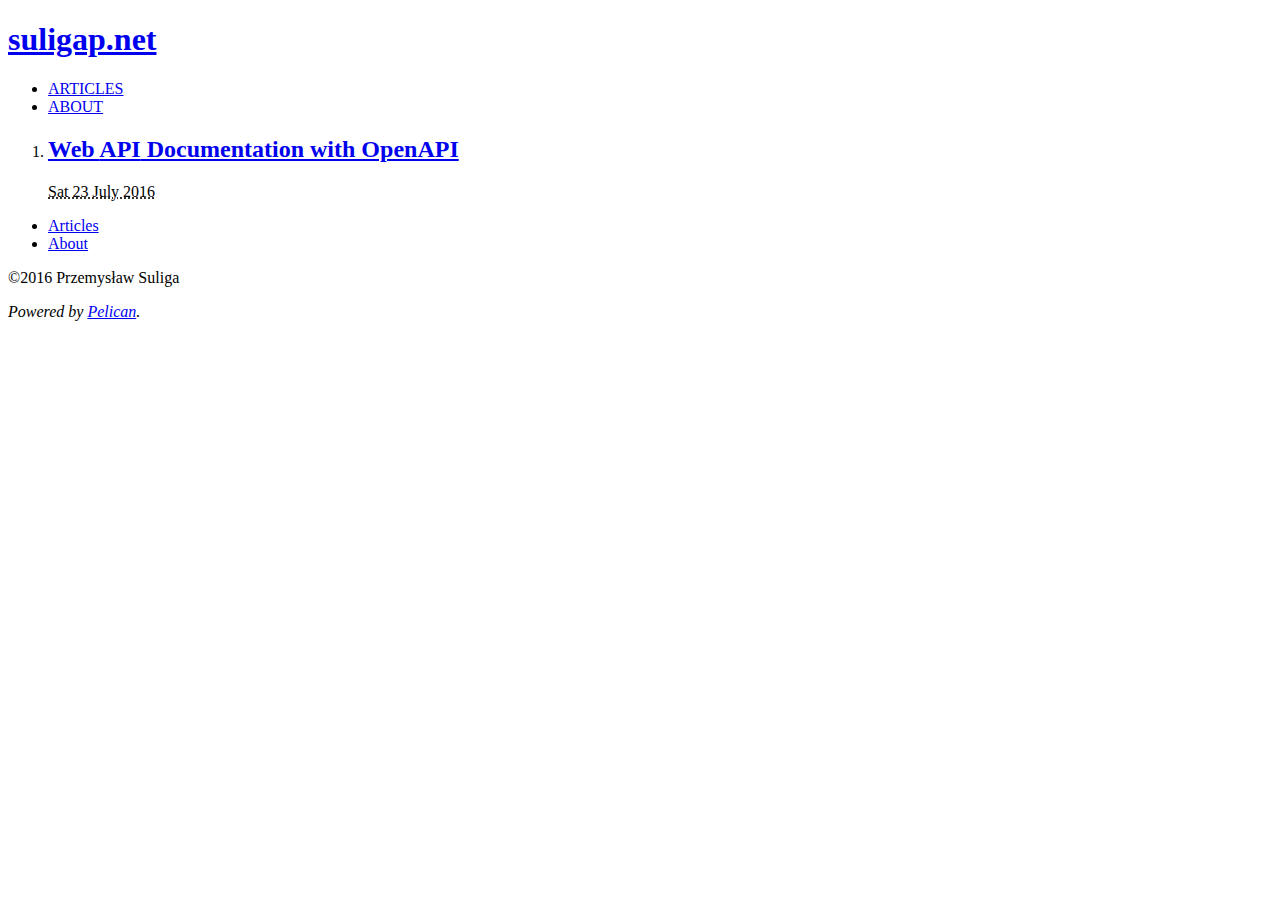
<file: index.html>
<!DOCTYPE html>
<html lang="en">
<head>
    <title>suligap.net</title>
    <meta charset="utf-8" />
    <meta name="viewport" content="width=device-width, initial-scale=1">
    <link rel="stylesheet" type="text/css" href="http://blog.suligap.net/theme/css/style.css" />
    <script>
      (function(i,s,o,g,r,a,m){i['GoogleAnalyticsObject']=r;i[r]=i[r]||function(){
      (i[r].q=i[r].q||[]).push(arguments)},i[r].l=1*new Date();a=s.createElement(o),
      m=s.getElementsByTagName(o)[0];a.async=1;a.src=g;m.parentNode.insertBefore(a,m)
      })(window,document,'script','https://www.google-analytics.com/analytics.js','ga');
      ga('create', 'UA-81206882-1', 'auto');
      ga('send', 'pageview');
    </script>
</head>

<body id="index" class="home">
        <header id="banner" class="body">
                <h1><a href="http://blog.suligap.net/">suligap.net <strong></strong></a></h1>
        </header><!-- /#banner -->
        <nav id="menu"><ul>

            <li><a href="http://blog.suligap.net/">ARTICLES</a></li>
            <li><a href="http://blog.suligap.net/about/">ABOUT</a></li>
        </ul></nav><!-- /#menu -->
<section id="content">

<ol id="post-list">
        <li><article class="hentry">
                <header> <h2 class="entry-title"><a href="http://blog.suligap.net/web-api-documentation-with-openapi/" rel="bookmark" title="Permalink to Web API Documentation with OpenAPI">Web <span class="caps">API</span> Documentation with&nbsp;OpenAPI</a></h2> </header>
                <footer class="post-info">
                    <abbr class="published" title="2016-07-23T10:20:00+01:00"> Sat 23 July 2016 </abbr>
                </footer><!-- /.post-info -->
 <!-- /.entry-content -->
        </article></li>
</ol><!-- /#posts-list -->
</section><!-- /#content -->
        <footer id="contentinfo" class="body">
          <ul>
            <li><a href="/articles/">Articles</a></li>
            <li><a href="/about/">About</a></li>
          </ul>
          <p>©2016 Przemysław Suliga</p>
          <address id="about" class="vcard body">
            Powered by <a href="http://getpelican.com/">Pelican</a>.
          </address><!-- /#about -->
        </footer><!-- /#contentinfo -->
</body>
</html>
</file>
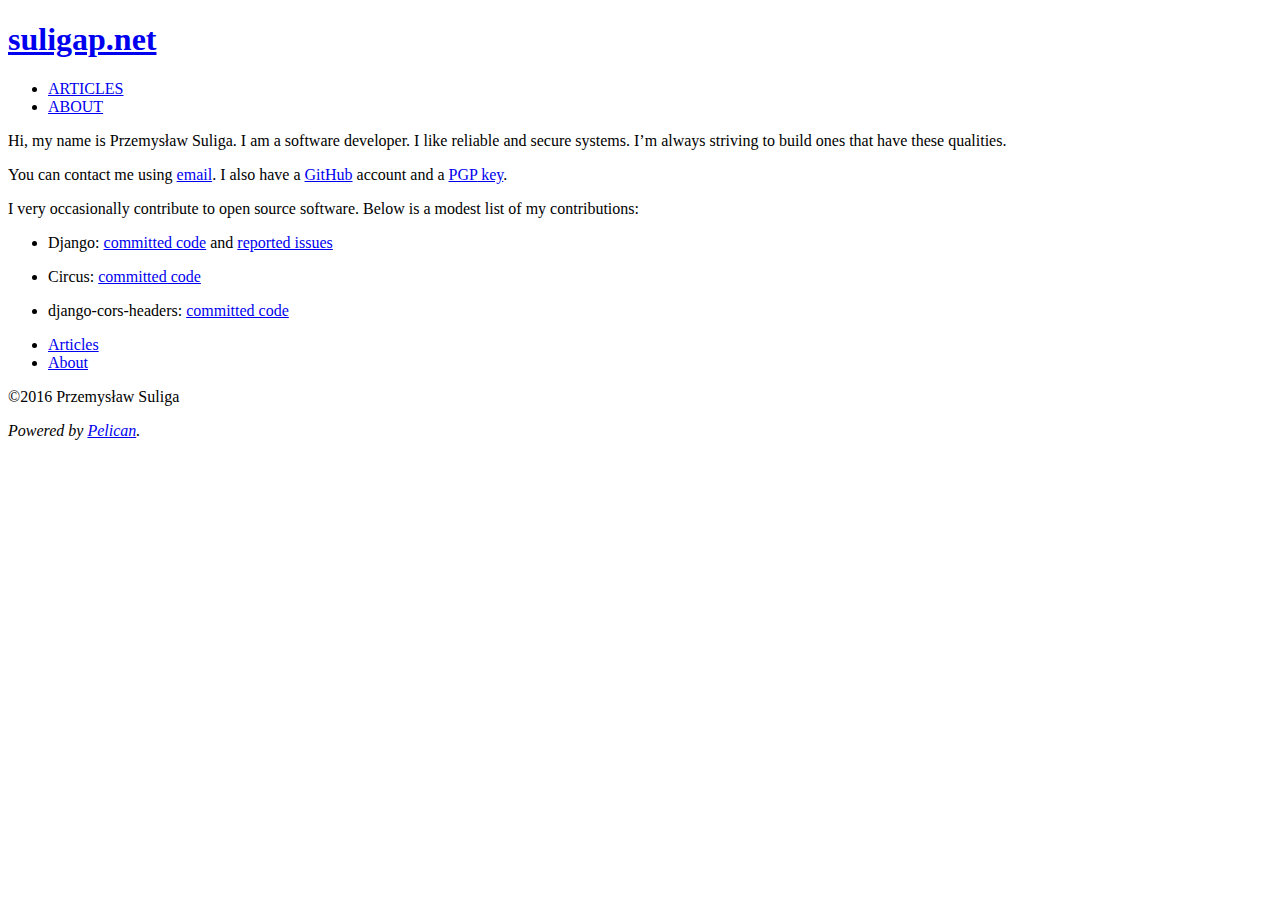
<file: about/index.html>
<!DOCTYPE html>
<html lang="en">
<head>
    <title>About - suligap.net</title>
    <meta charset="utf-8" />
    <meta name="viewport" content="width=device-width, initial-scale=1">
    <link rel="stylesheet" type="text/css" href="http://blog.suligap.net/theme/css/style.css" />
    <script>
      (function(i,s,o,g,r,a,m){i['GoogleAnalyticsObject']=r;i[r]=i[r]||function(){
      (i[r].q=i[r].q||[]).push(arguments)},i[r].l=1*new Date();a=s.createElement(o),
      m=s.getElementsByTagName(o)[0];a.async=1;a.src=g;m.parentNode.insertBefore(a,m)
      })(window,document,'script','https://www.google-analytics.com/analytics.js','ga');
      ga('create', 'UA-81206882-1', 'auto');
      ga('send', 'pageview');
    </script>
</head>

<body id="index" class="home">
        <header id="banner" class="body">
                <h1><a href="http://blog.suligap.net/">suligap.net <strong></strong></a></h1>
        </header><!-- /#banner -->
        <nav id="menu"><ul>

            <li><a href="http://blog.suligap.net/">ARTICLES</a></li>
            <li class="active"><a href="http://blog.suligap.net/about/">ABOUT</a></li>
        </ul></nav><!-- /#menu -->
<section id="content" class="body">

    <p>Hi, my name is Przemysław Suliga. I am a software developer. I like reliable and secure systems. I&#8217;m always striving to build ones that have these&nbsp;qualities.</p>
<p>You can contact me using
<script type="text/javascript">
  var a ="ten.pzgilus@lizm:otlizm".split("").reverse().join("").replace(/z/g, "a");
  document.write('<a href="'+a+'" id="e">email</a>.');
</script>
<noscript>
email (mail at my main domain name).
</noscript>
I also have a <a href="https://github.com/suligap">GitHub</a> account and a <a href="https://keybase.io/suligap"><span class="caps">PGP</span> key</a>.</p>
<p>I very occasionally contribute to open source software. Below is a modest list of my&nbsp;contributions:</p>
<ul>
<li>
<p>Django: <a href="https://github.com/django/django/commits?author=suligap">committed code</a> and <a href="https://code.djangoproject.com/query?reporter=suligap&amp;desc=1&amp;order=time">reported&nbsp;issues</a></p>
</li>
<li>
<p>Circus: <a href="https://github.com/circus-tent/circus/commits?author=suligap">committed&nbsp;code</a></p>
</li>
<li>
<p>django-cors-headers: <a href="https://github.com/ottoyiu/django-cors-headers/commits?author=suligap">committed&nbsp;code</a></p>
</li>
</ul>

</section>
        <footer id="contentinfo" class="body">
          <ul>
            <li><a href="/articles/">Articles</a></li>
            <li><a href="/about/">About</a></li>
          </ul>
          <p>©2016 Przemysław Suliga</p>
          <address id="about" class="vcard body">
            Powered by <a href="http://getpelican.com/">Pelican</a>.
          </address><!-- /#about -->
        </footer><!-- /#contentinfo -->
</body>
</html>
</file>
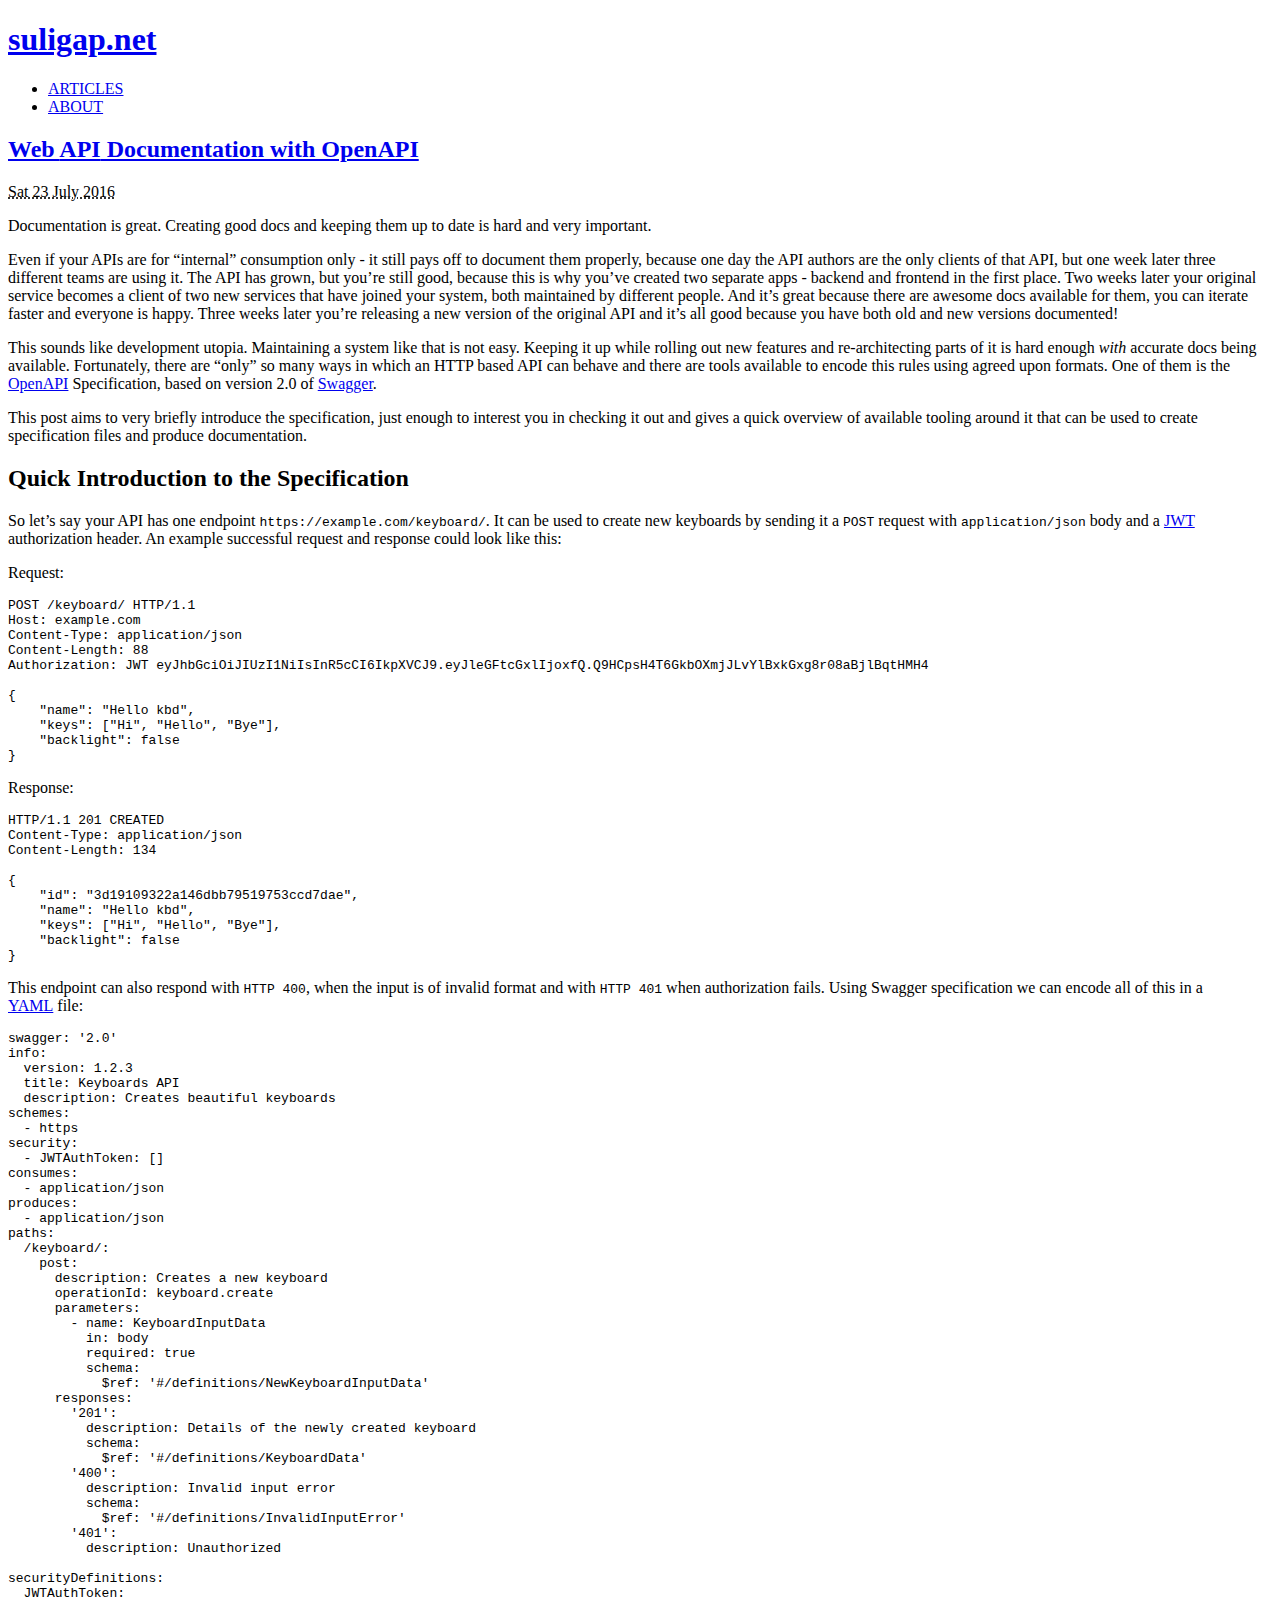
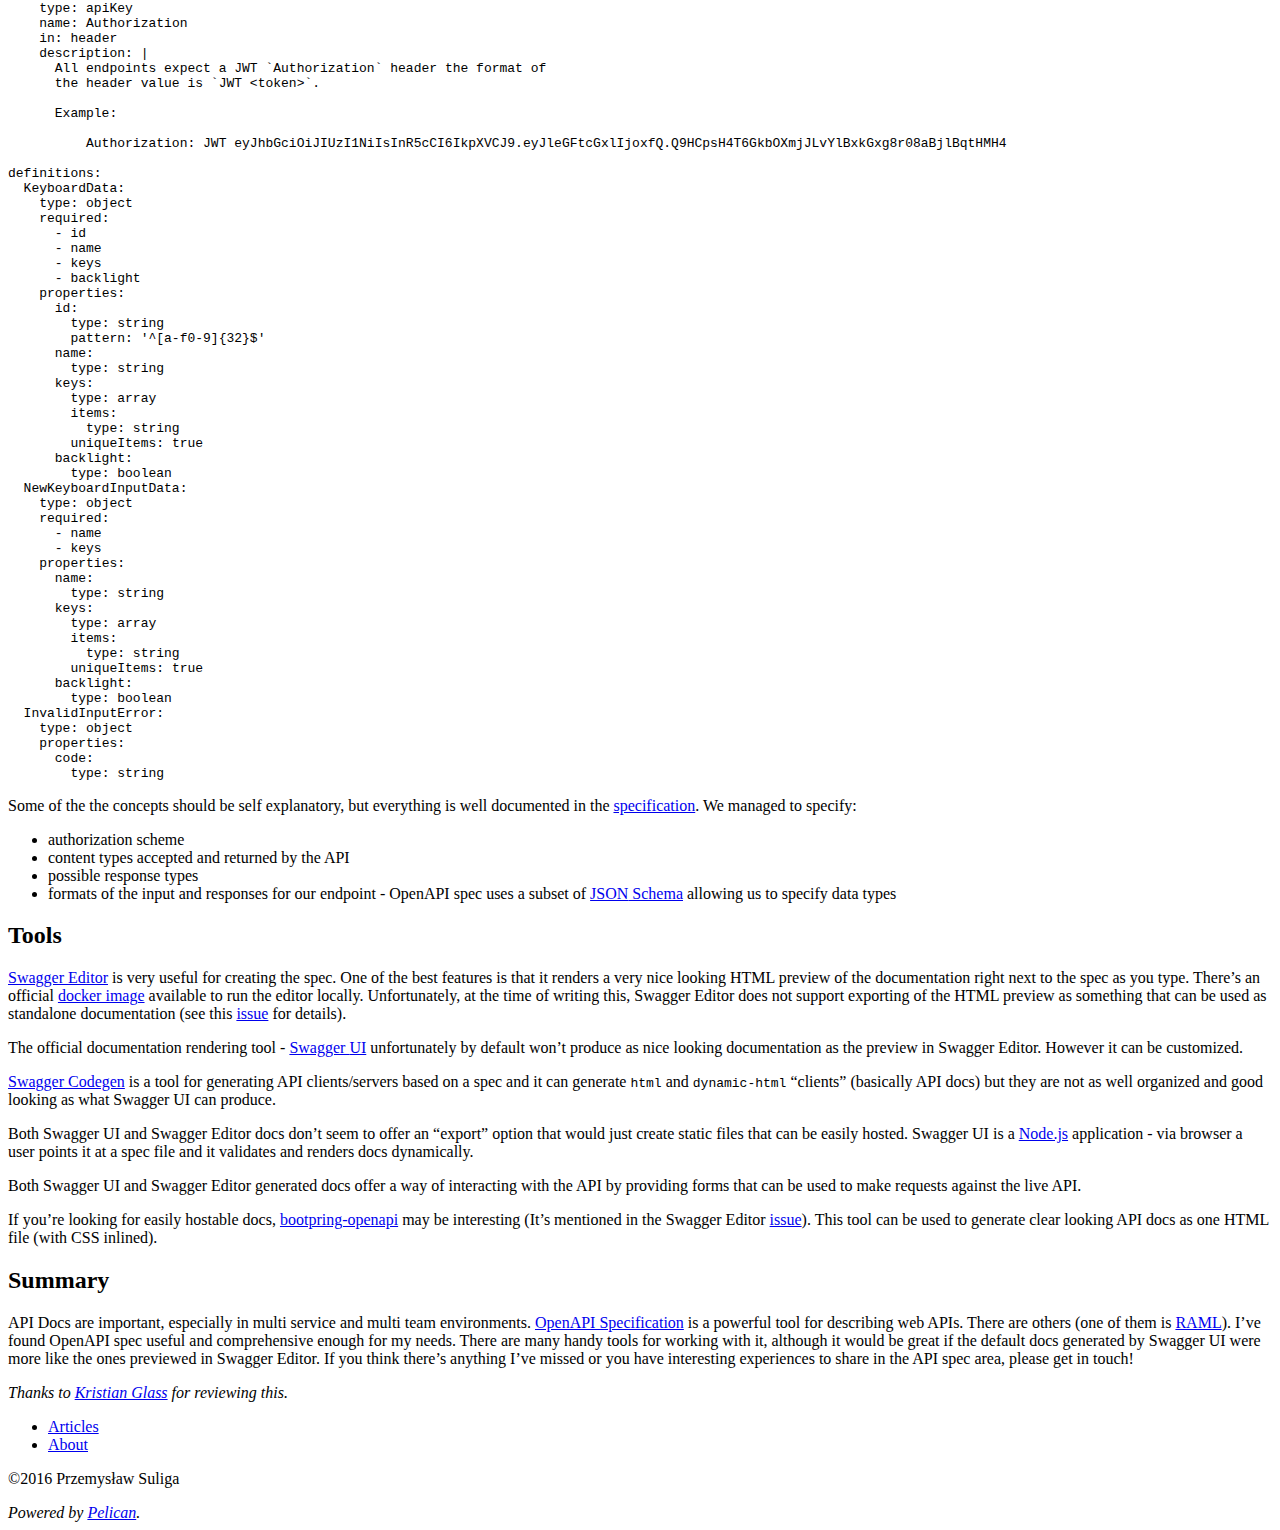
<file: web-api-documentation-with-openapi/index.html>
<!DOCTYPE html>
<html lang="en">
<head>
      <title>Web API Documentation with OpenAPI - suligap.net</title>
    <meta charset="utf-8" />
    <meta name="viewport" content="width=device-width, initial-scale=1">
    <link rel="stylesheet" type="text/css" href="http://blog.suligap.net/theme/css/style.css" />
    <script>
      (function(i,s,o,g,r,a,m){i['GoogleAnalyticsObject']=r;i[r]=i[r]||function(){
      (i[r].q=i[r].q||[]).push(arguments)},i[r].l=1*new Date();a=s.createElement(o),
      m=s.getElementsByTagName(o)[0];a.async=1;a.src=g;m.parentNode.insertBefore(a,m)
      })(window,document,'script','https://www.google-analytics.com/analytics.js','ga');
      ga('create', 'UA-81206882-1', 'auto');
      ga('send', 'pageview');
    </script>




</head>

<body id="index" class="home">
        <header id="banner" class="body">
                <h1><a href="http://blog.suligap.net/">suligap.net <strong></strong></a></h1>
        </header><!-- /#banner -->
        <nav id="menu"><ul>

            <li><a href="http://blog.suligap.net/">ARTICLES</a></li>
            <li><a href="http://blog.suligap.net/about/">ABOUT</a></li>
        </ul></nav><!-- /#menu -->
<section id="content" class="body">
  <header>
    <h2 class="entry-title">
      <a href="http://blog.suligap.net/web-api-documentation-with-openapi/" rel="bookmark"
         title="Permalink to Web API Documentation with OpenAPI">Web <span class="caps">API</span> Documentation with&nbsp;OpenAPI</a></h2>
 
  </header>
  <footer class="post-info">
    <abbr class="published" title="2016-07-23T10:20:00+01:00">
      Sat 23 July 2016
    </abbr>
  </footer><!-- /.post-info -->
  <div class="entry-content">
    <p>Documentation is great. Creating good docs and keeping them up to date is hard and very&nbsp;important.</p>
<p>Even if your APIs are for &#8220;internal&#8221; consumption only - it still pays off to document them properly, because one day the <span class="caps">API</span> authors are the only clients of that <span class="caps">API</span>, but one week later three different teams are using it. The <span class="caps">API</span> has grown, but you&#8217;re still good, because this is why you&#8217;ve created two separate apps - backend and frontend in the first place. Two weeks later your original service becomes a client of two new services that have joined your system, both maintained by different people. And it&#8217;s great because there are awesome docs available for them, you can iterate faster and everyone is happy. Three weeks later you&#8217;re releasing a new version of the original <span class="caps">API</span> and it&#8217;s all good because you have both old and new versions&nbsp;documented!</p>
<p>This sounds like development utopia. Maintaining a system like that is not easy. Keeping it up while rolling out new features and re-architecting parts of it is hard enough <em>with</em> accurate docs being available. Fortunately, there are &#8220;only&#8221; so many ways in which an <span class="caps">HTTP</span> based <span class="caps">API</span> can behave and there are tools available to encode this rules using agreed upon formats. One of them is the <a href="https://openapis.org/specification">OpenAPI</a> Specification, based on version 2.0 of <a href="http://swagger.io/">Swagger</a>.</p>
<p>This post aims to very briefly introduce the specification, just enough to interest you in checking it out and gives a quick overview of available tooling around it that can be used to create specification files and produce&nbsp;documentation.</p>
<h2>Quick Introduction to the&nbsp;Specification</h2>
<p>So let&#8217;s say your <span class="caps">API</span> has one endpoint <code>https://example.com/keyboard/</code>. It can be used to create new keyboards by sending it a <code>POST</code> request with <code>application/json</code> body and a <a href="https://tools.ietf.org/html/rfc7519"><span class="caps">JWT</span></a> authorization header. An example successful request and response could look like&nbsp;this:</p>
<p>Request:</p>
<div class="highlight"><pre><span></span><span class="nf">POST</span> <span class="nn">/keyboard/</span> <span class="kr">HTTP</span><span class="o">/</span><span class="m">1.1</span>
<span class="na">Host</span><span class="o">:</span> <span class="l">example.com</span>
<span class="na">Content-Type</span><span class="o">:</span> <span class="l">application/json</span>
<span class="na">Content-Length</span><span class="o">:</span> <span class="l">88</span>
<span class="na">Authorization</span><span class="o">:</span> <span class="l">JWT eyJhbGciOiJIUzI1NiIsInR5cCI6IkpXVCJ9.eyJleGFtcGxlIjoxfQ.Q9HCpsH4T6GkbOXmjJLvYlBxkGxg8r08aBjlBqtHMH4</span>

<span class="p">{</span>
    <span class="nt">&quot;name&quot;</span><span class="p">:</span> <span class="s2">&quot;Hello kbd&quot;</span><span class="p">,</span>
    <span class="nt">&quot;keys&quot;</span><span class="p">:</span> <span class="p">[</span><span class="s2">&quot;Hi&quot;</span><span class="p">,</span> <span class="s2">&quot;Hello&quot;</span><span class="p">,</span> <span class="s2">&quot;Bye&quot;</span><span class="p">],</span>
    <span class="nt">&quot;backlight&quot;</span><span class="p">:</span> <span class="kc">false</span>
<span class="p">}</span>
</pre></div>


<p>Response:</p>
<div class="highlight"><pre><span></span><span class="kr">HTTP</span><span class="o">/</span><span class="m">1.1</span> <span class="m">201</span> <span class="ne">CREATED</span>
<span class="na">Content-Type</span><span class="o">:</span> <span class="l">application/json</span>
<span class="na">Content-Length</span><span class="o">:</span> <span class="l">134</span>

<span class="p">{</span>
    <span class="nt">&quot;id&quot;</span><span class="p">:</span> <span class="s2">&quot;3d19109322a146dbb79519753ccd7dae&quot;</span><span class="p">,</span>
    <span class="nt">&quot;name&quot;</span><span class="p">:</span> <span class="s2">&quot;Hello kbd&quot;</span><span class="p">,</span>
    <span class="nt">&quot;keys&quot;</span><span class="p">:</span> <span class="p">[</span><span class="s2">&quot;Hi&quot;</span><span class="p">,</span> <span class="s2">&quot;Hello&quot;</span><span class="p">,</span> <span class="s2">&quot;Bye&quot;</span><span class="p">],</span>
    <span class="nt">&quot;backlight&quot;</span><span class="p">:</span> <span class="kc">false</span>
<span class="p">}</span>
</pre></div>


<p>This endpoint can also respond with <code>HTTP 400</code>, when the input is of invalid format and with <code>HTTP 401</code> when authorization fails. Using Swagger specification we can encode all of this in a <a href="http://yaml.org/"><span class="caps">YAML</span></a>&nbsp;file:</p>
<div class="highlight"><pre><span></span><span class="l l-Scalar l-Scalar-Plain">swagger</span><span class="p p-Indicator">:</span> <span class="s">&#39;2.0&#39;</span>
<span class="l l-Scalar l-Scalar-Plain">info</span><span class="p p-Indicator">:</span>
  <span class="l l-Scalar l-Scalar-Plain">version</span><span class="p p-Indicator">:</span> <span class="l l-Scalar l-Scalar-Plain">1.2.3</span>
  <span class="l l-Scalar l-Scalar-Plain">title</span><span class="p p-Indicator">:</span> <span class="l l-Scalar l-Scalar-Plain">Keyboards API</span>
  <span class="l l-Scalar l-Scalar-Plain">description</span><span class="p p-Indicator">:</span> <span class="l l-Scalar l-Scalar-Plain">Creates beautiful keyboards</span>
<span class="l l-Scalar l-Scalar-Plain">schemes</span><span class="p p-Indicator">:</span>
  <span class="p p-Indicator">-</span> <span class="l l-Scalar l-Scalar-Plain">https</span>
<span class="l l-Scalar l-Scalar-Plain">security</span><span class="p p-Indicator">:</span>
  <span class="p p-Indicator">-</span> <span class="l l-Scalar l-Scalar-Plain">JWTAuthToken</span><span class="p p-Indicator">:</span> <span class="p p-Indicator">[]</span>
<span class="l l-Scalar l-Scalar-Plain">consumes</span><span class="p p-Indicator">:</span>
  <span class="p p-Indicator">-</span> <span class="l l-Scalar l-Scalar-Plain">application/json</span>
<span class="l l-Scalar l-Scalar-Plain">produces</span><span class="p p-Indicator">:</span>
  <span class="p p-Indicator">-</span> <span class="l l-Scalar l-Scalar-Plain">application/json</span>
<span class="l l-Scalar l-Scalar-Plain">paths</span><span class="p p-Indicator">:</span>
  <span class="l l-Scalar l-Scalar-Plain">/keyboard/</span><span class="p p-Indicator">:</span>
    <span class="l l-Scalar l-Scalar-Plain">post</span><span class="p p-Indicator">:</span>
      <span class="l l-Scalar l-Scalar-Plain">description</span><span class="p p-Indicator">:</span> <span class="l l-Scalar l-Scalar-Plain">Creates a new keyboard</span>
      <span class="l l-Scalar l-Scalar-Plain">operationId</span><span class="p p-Indicator">:</span> <span class="l l-Scalar l-Scalar-Plain">keyboard.create</span>
      <span class="l l-Scalar l-Scalar-Plain">parameters</span><span class="p p-Indicator">:</span>
        <span class="p p-Indicator">-</span> <span class="l l-Scalar l-Scalar-Plain">name</span><span class="p p-Indicator">:</span> <span class="l l-Scalar l-Scalar-Plain">KeyboardInputData</span>
          <span class="l l-Scalar l-Scalar-Plain">in</span><span class="p p-Indicator">:</span> <span class="l l-Scalar l-Scalar-Plain">body</span>
          <span class="l l-Scalar l-Scalar-Plain">required</span><span class="p p-Indicator">:</span> <span class="l l-Scalar l-Scalar-Plain">true</span>
          <span class="l l-Scalar l-Scalar-Plain">schema</span><span class="p p-Indicator">:</span>
            <span class="l l-Scalar l-Scalar-Plain">$ref</span><span class="p p-Indicator">:</span> <span class="s">&#39;#/definitions/NewKeyboardInputData&#39;</span>
      <span class="l l-Scalar l-Scalar-Plain">responses</span><span class="p p-Indicator">:</span>
        <span class="s">&#39;201&#39;</span><span class="p p-Indicator">:</span>
          <span class="l l-Scalar l-Scalar-Plain">description</span><span class="p p-Indicator">:</span> <span class="l l-Scalar l-Scalar-Plain">Details of the newly created keyboard</span>
          <span class="l l-Scalar l-Scalar-Plain">schema</span><span class="p p-Indicator">:</span>
            <span class="l l-Scalar l-Scalar-Plain">$ref</span><span class="p p-Indicator">:</span> <span class="s">&#39;#/definitions/KeyboardData&#39;</span>
        <span class="s">&#39;400&#39;</span><span class="p p-Indicator">:</span>
          <span class="l l-Scalar l-Scalar-Plain">description</span><span class="p p-Indicator">:</span> <span class="l l-Scalar l-Scalar-Plain">Invalid input error</span>
          <span class="l l-Scalar l-Scalar-Plain">schema</span><span class="p p-Indicator">:</span>
            <span class="l l-Scalar l-Scalar-Plain">$ref</span><span class="p p-Indicator">:</span> <span class="s">&#39;#/definitions/InvalidInputError&#39;</span>
        <span class="s">&#39;401&#39;</span><span class="p p-Indicator">:</span>
          <span class="l l-Scalar l-Scalar-Plain">description</span><span class="p p-Indicator">:</span> <span class="l l-Scalar l-Scalar-Plain">Unauthorized</span>

<span class="l l-Scalar l-Scalar-Plain">securityDefinitions</span><span class="p p-Indicator">:</span>
  <span class="l l-Scalar l-Scalar-Plain">JWTAuthToken</span><span class="p p-Indicator">:</span>
    <span class="l l-Scalar l-Scalar-Plain">type</span><span class="p p-Indicator">:</span> <span class="l l-Scalar l-Scalar-Plain">apiKey</span>
    <span class="l l-Scalar l-Scalar-Plain">name</span><span class="p p-Indicator">:</span> <span class="l l-Scalar l-Scalar-Plain">Authorization</span>
    <span class="l l-Scalar l-Scalar-Plain">in</span><span class="p p-Indicator">:</span> <span class="l l-Scalar l-Scalar-Plain">header</span>
    <span class="l l-Scalar l-Scalar-Plain">description</span><span class="p p-Indicator">:</span> <span class="p p-Indicator">|</span>
      <span class="no">All endpoints expect a JWT `Authorization` header the format of</span>
      <span class="no">the header value is `JWT &lt;token&gt;`.</span>

      <span class="no">Example:</span>

          <span class="no">Authorization: JWT eyJhbGciOiJIUzI1NiIsInR5cCI6IkpXVCJ9.eyJleGFtcGxlIjoxfQ.Q9HCpsH4T6GkbOXmjJLvYlBxkGxg8r08aBjlBqtHMH4</span>

<span class="l l-Scalar l-Scalar-Plain">definitions</span><span class="p p-Indicator">:</span>
  <span class="l l-Scalar l-Scalar-Plain">KeyboardData</span><span class="p p-Indicator">:</span>
    <span class="l l-Scalar l-Scalar-Plain">type</span><span class="p p-Indicator">:</span> <span class="l l-Scalar l-Scalar-Plain">object</span>
    <span class="l l-Scalar l-Scalar-Plain">required</span><span class="p p-Indicator">:</span>
      <span class="p p-Indicator">-</span> <span class="l l-Scalar l-Scalar-Plain">id</span>
      <span class="p p-Indicator">-</span> <span class="l l-Scalar l-Scalar-Plain">name</span>
      <span class="p p-Indicator">-</span> <span class="l l-Scalar l-Scalar-Plain">keys</span>
      <span class="p p-Indicator">-</span> <span class="l l-Scalar l-Scalar-Plain">backlight</span>
    <span class="l l-Scalar l-Scalar-Plain">properties</span><span class="p p-Indicator">:</span>
      <span class="l l-Scalar l-Scalar-Plain">id</span><span class="p p-Indicator">:</span>
        <span class="l l-Scalar l-Scalar-Plain">type</span><span class="p p-Indicator">:</span> <span class="l l-Scalar l-Scalar-Plain">string</span>
        <span class="l l-Scalar l-Scalar-Plain">pattern</span><span class="p p-Indicator">:</span> <span class="s">&#39;^[a-f0-9]{32}$&#39;</span>
      <span class="l l-Scalar l-Scalar-Plain">name</span><span class="p p-Indicator">:</span>
        <span class="l l-Scalar l-Scalar-Plain">type</span><span class="p p-Indicator">:</span> <span class="l l-Scalar l-Scalar-Plain">string</span>
      <span class="l l-Scalar l-Scalar-Plain">keys</span><span class="p p-Indicator">:</span>
        <span class="l l-Scalar l-Scalar-Plain">type</span><span class="p p-Indicator">:</span> <span class="l l-Scalar l-Scalar-Plain">array</span>
        <span class="l l-Scalar l-Scalar-Plain">items</span><span class="p p-Indicator">:</span>
          <span class="l l-Scalar l-Scalar-Plain">type</span><span class="p p-Indicator">:</span> <span class="l l-Scalar l-Scalar-Plain">string</span>
        <span class="l l-Scalar l-Scalar-Plain">uniqueItems</span><span class="p p-Indicator">:</span> <span class="l l-Scalar l-Scalar-Plain">true</span>
      <span class="l l-Scalar l-Scalar-Plain">backlight</span><span class="p p-Indicator">:</span>
        <span class="l l-Scalar l-Scalar-Plain">type</span><span class="p p-Indicator">:</span> <span class="l l-Scalar l-Scalar-Plain">boolean</span>
  <span class="l l-Scalar l-Scalar-Plain">NewKeyboardInputData</span><span class="p p-Indicator">:</span>
    <span class="l l-Scalar l-Scalar-Plain">type</span><span class="p p-Indicator">:</span> <span class="l l-Scalar l-Scalar-Plain">object</span>
    <span class="l l-Scalar l-Scalar-Plain">required</span><span class="p p-Indicator">:</span>
      <span class="p p-Indicator">-</span> <span class="l l-Scalar l-Scalar-Plain">name</span>
      <span class="p p-Indicator">-</span> <span class="l l-Scalar l-Scalar-Plain">keys</span>
    <span class="l l-Scalar l-Scalar-Plain">properties</span><span class="p p-Indicator">:</span>
      <span class="l l-Scalar l-Scalar-Plain">name</span><span class="p p-Indicator">:</span>
        <span class="l l-Scalar l-Scalar-Plain">type</span><span class="p p-Indicator">:</span> <span class="l l-Scalar l-Scalar-Plain">string</span>
      <span class="l l-Scalar l-Scalar-Plain">keys</span><span class="p p-Indicator">:</span>
        <span class="l l-Scalar l-Scalar-Plain">type</span><span class="p p-Indicator">:</span> <span class="l l-Scalar l-Scalar-Plain">array</span>
        <span class="l l-Scalar l-Scalar-Plain">items</span><span class="p p-Indicator">:</span>
          <span class="l l-Scalar l-Scalar-Plain">type</span><span class="p p-Indicator">:</span> <span class="l l-Scalar l-Scalar-Plain">string</span>
        <span class="l l-Scalar l-Scalar-Plain">uniqueItems</span><span class="p p-Indicator">:</span> <span class="l l-Scalar l-Scalar-Plain">true</span>
      <span class="l l-Scalar l-Scalar-Plain">backlight</span><span class="p p-Indicator">:</span>
        <span class="l l-Scalar l-Scalar-Plain">type</span><span class="p p-Indicator">:</span> <span class="l l-Scalar l-Scalar-Plain">boolean</span>
  <span class="l l-Scalar l-Scalar-Plain">InvalidInputError</span><span class="p p-Indicator">:</span>
    <span class="l l-Scalar l-Scalar-Plain">type</span><span class="p p-Indicator">:</span> <span class="l l-Scalar l-Scalar-Plain">object</span>
    <span class="l l-Scalar l-Scalar-Plain">properties</span><span class="p p-Indicator">:</span>
      <span class="l l-Scalar l-Scalar-Plain">code</span><span class="p p-Indicator">:</span>
        <span class="l l-Scalar l-Scalar-Plain">type</span><span class="p p-Indicator">:</span> <span class="l l-Scalar l-Scalar-Plain">string</span>
</pre></div>


<p>Some of the the concepts should be self explanatory, but everything is well documented in the <a href="https://github.com/OAI/OpenAPI-Specification/blob/master/versions/2.0.md">specification</a>. We managed to&nbsp;specify:</p>
<ul>
<li>authorization&nbsp;scheme</li>
<li>content types accepted and returned by the <span class="caps">API</span></li>
<li>possible response&nbsp;types</li>
<li>formats of the input and responses for our endpoint - OpenAPI spec uses a subset of <a href="http://json-schema.org/"><span class="caps">JSON</span> Schema</a> allowing us to specify data&nbsp;types</li>
</ul>
<h2>Tools</h2>
<p><a href="https://github.com/swagger-api/swagger-editor">Swagger Editor</a> is very useful for creating the spec. One of the best features is that it renders a very nice looking <span class="caps">HTML</span> preview of the documentation right next to the spec as you type. There&#8217;s an official <a href="https://hub.docker.com/r/swaggerapi/swagger-editor/">docker image</a> available to run the editor locally. Unfortunately, at the time of writing this, Swagger Editor does not support exporting of the <span class="caps">HTML</span> preview as something that can be used as standalone documentation (see this <a href="https://github.com/swagger-api/swagger-editor/issues/664">issue</a> for&nbsp;details).</p>
<p>The official documentation rendering tool - <a href="https://github.com/swagger-api/swagger-ui">Swagger <span class="caps">UI</span></a> unfortunately by default won&#8217;t produce as nice looking documentation as the preview in Swagger Editor. However it can be&nbsp;customized.</p>
<p><a href="https://github.com/swagger-api/swagger-codegen">Swagger Codegen</a> is a tool for generating <span class="caps">API</span> clients/servers based on a spec and it can generate <code>html</code> and <code>dynamic-html</code> <span class="dquo">&#8220;</span>clients&#8221; (basically <span class="caps">API</span> docs) but they are not as well organized and good looking as what Swagger <span class="caps">UI</span> can&nbsp;produce.</p>
<p>Both Swagger <span class="caps">UI</span> and Swagger Editor docs don&#8217;t seem to offer an &#8220;export&#8221; option that would just create static files that can be easily hosted. Swagger <span class="caps">UI</span> is a <a href="https://nodejs.org">Node.js</a> application - via browser a user points it at a spec file and it validates and renders docs&nbsp;dynamically.</p>
<p>Both Swagger <span class="caps">UI</span> and Swagger Editor generated docs offer a way of interacting with the <span class="caps">API</span> by providing forms that can be used to make requests against the live <span class="caps">API</span>.</p>
<p>If you&#8217;re looking for easily hostable docs, <a href="https://github.com/bootprint/bootprint-openapi">bootpring-openapi</a> may be interesting (It&#8217;s mentioned in the Swagger Editor <a href="https://github.com/swagger-api/swagger-editor/issues/664">issue</a>). This tool can be used to generate clear looking <span class="caps">API</span> docs as one <span class="caps">HTML</span> file (with <span class="caps">CSS</span>&nbsp;inlined).</p>
<h2>Summary</h2>
<p><span class="caps">API</span> Docs are important, especially in multi service and multi team environments. <a href="https://openapis.org">OpenAPI Specification</a> is a powerful tool for describing web APIs. There are others (one of them is <a href="http://raml.org"><span class="caps">RAML</span></a>). I&#8217;ve found OpenAPI spec useful and comprehensive enough for my needs. There are many handy tools for working with it, although it would be great if the default docs generated by Swagger <span class="caps">UI</span> were more like the ones previewed in Swagger Editor. If you think there&#8217;s anything I&#8217;ve missed or you have interesting experiences to share in the <span class="caps">API</span> spec area, please get in&nbsp;touch!</p>
<p><em>Thanks to <a href="http://www.doismellburning.co.uk/">Kristian Glass</a> for reviewing&nbsp;this.</em></p>
  </div><!-- /.entry-content -->
</section>
        <footer id="contentinfo" class="body">
          <ul>
            <li><a href="/articles/">Articles</a></li>
            <li><a href="/about/">About</a></li>
          </ul>
          <p>©2016 Przemysław Suliga</p>
          <address id="about" class="vcard body">
            Powered by <a href="http://getpelican.com/">Pelican</a>.
          </address><!-- /#about -->
        </footer><!-- /#contentinfo -->
</body>
</html>
</file>
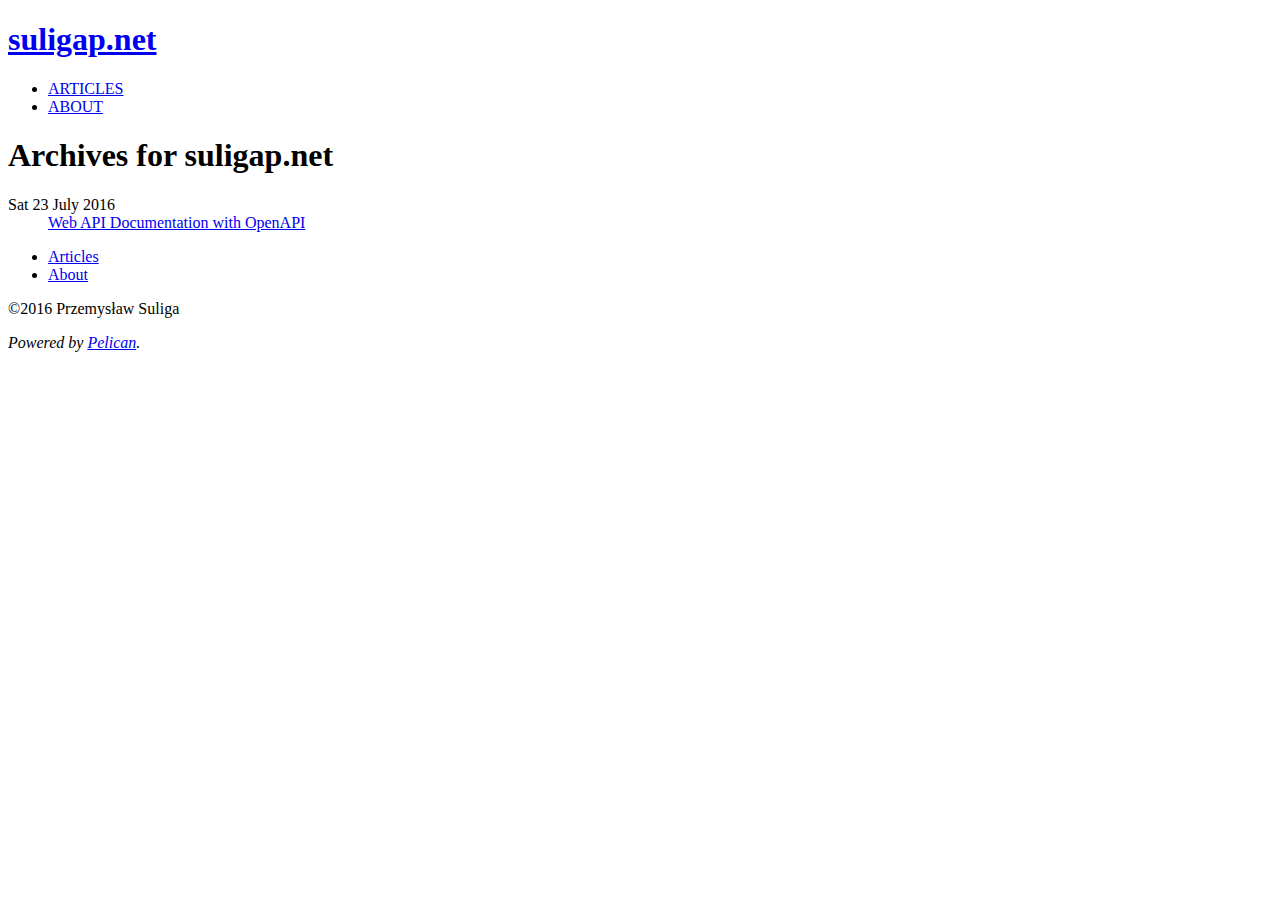
<file: archives.html>
<!DOCTYPE html>
<html lang="en">
<head>
    <title>suligap.net</title>
    <meta charset="utf-8" />
    <meta name="viewport" content="width=device-width, initial-scale=1">
    <link rel="stylesheet" type="text/css" href="http://blog.suligap.net/theme/css/style.css" />
    <script>
      (function(i,s,o,g,r,a,m){i['GoogleAnalyticsObject']=r;i[r]=i[r]||function(){
      (i[r].q=i[r].q||[]).push(arguments)},i[r].l=1*new Date();a=s.createElement(o),
      m=s.getElementsByTagName(o)[0];a.async=1;a.src=g;m.parentNode.insertBefore(a,m)
      })(window,document,'script','https://www.google-analytics.com/analytics.js','ga');
      ga('create', 'UA-81206882-1', 'auto');
      ga('send', 'pageview');
    </script>
</head>

<body id="index" class="home">
        <header id="banner" class="body">
                <h1><a href="http://blog.suligap.net/">suligap.net <strong></strong></a></h1>
        </header><!-- /#banner -->
        <nav id="menu"><ul>

            <li><a href="http://blog.suligap.net/">ARTICLES</a></li>
            <li><a href="http://blog.suligap.net/about/">ABOUT</a></li>
        </ul></nav><!-- /#menu -->
<h1>Archives for suligap.net</h1>

<dl>
    <dt>Sat 23 July 2016</dt>
    <dd><a href="http://blog.suligap.net/web-api-documentation-with-openapi/">Web <span class="caps">API</span> Documentation with&nbsp;OpenAPI</a></dd>
</dl>
        <footer id="contentinfo" class="body">
          <ul>
            <li><a href="/articles/">Articles</a></li>
            <li><a href="/about/">About</a></li>
          </ul>
          <p>©2016 Przemysław Suliga</p>
          <address id="about" class="vcard body">
            Powered by <a href="http://getpelican.com/">Pelican</a>.
          </address><!-- /#about -->
        </footer><!-- /#contentinfo -->
</body>
</html>
</file>
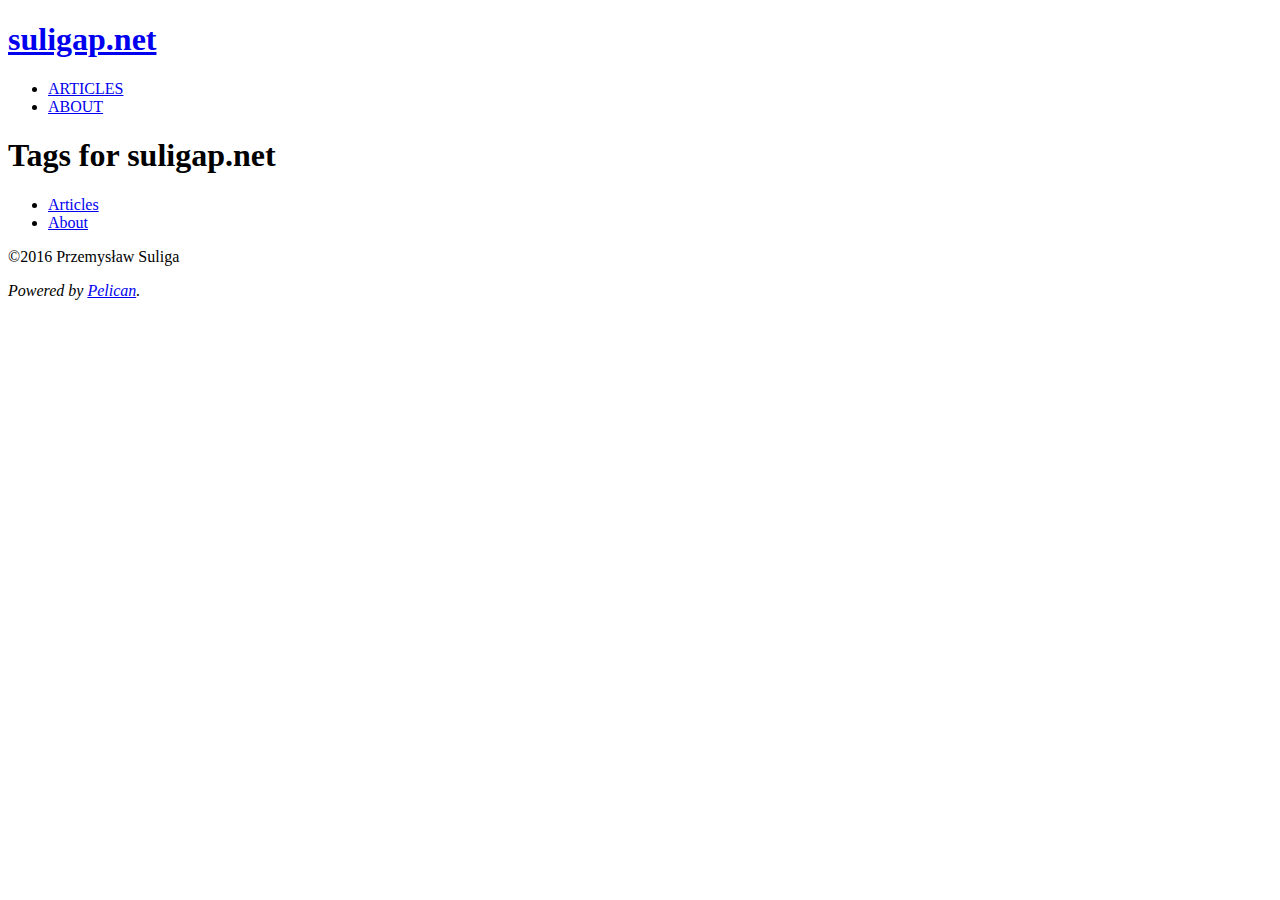
<file: tags.html>
<!DOCTYPE html>
<html lang="en">
<head>
    <title>suligap.net - Tags</title>
    <meta charset="utf-8" />
    <meta name="viewport" content="width=device-width, initial-scale=1">
    <link rel="stylesheet" type="text/css" href="http://blog.suligap.net/theme/css/style.css" />
    <script>
      (function(i,s,o,g,r,a,m){i['GoogleAnalyticsObject']=r;i[r]=i[r]||function(){
      (i[r].q=i[r].q||[]).push(arguments)},i[r].l=1*new Date();a=s.createElement(o),
      m=s.getElementsByTagName(o)[0];a.async=1;a.src=g;m.parentNode.insertBefore(a,m)
      })(window,document,'script','https://www.google-analytics.com/analytics.js','ga');
      ga('create', 'UA-81206882-1', 'auto');
      ga('send', 'pageview');
    </script>
</head>

<body id="index" class="home">
        <header id="banner" class="body">
                <h1><a href="http://blog.suligap.net/">suligap.net <strong></strong></a></h1>
        </header><!-- /#banner -->
        <nav id="menu"><ul>

            <li><a href="http://blog.suligap.net/">ARTICLES</a></li>
            <li><a href="http://blog.suligap.net/about/">ABOUT</a></li>
        </ul></nav><!-- /#menu -->
    <h1>Tags for suligap.net</h1>        <footer id="contentinfo" class="body">
          <ul>
            <li><a href="/articles/">Articles</a></li>
            <li><a href="/about/">About</a></li>
          </ul>
          <p>©2016 Przemysław Suliga</p>
          <address id="about" class="vcard body">
            Powered by <a href="http://getpelican.com/">Pelican</a>.
          </address><!-- /#about -->
        </footer><!-- /#contentinfo -->
</body>
</html>
</file>
